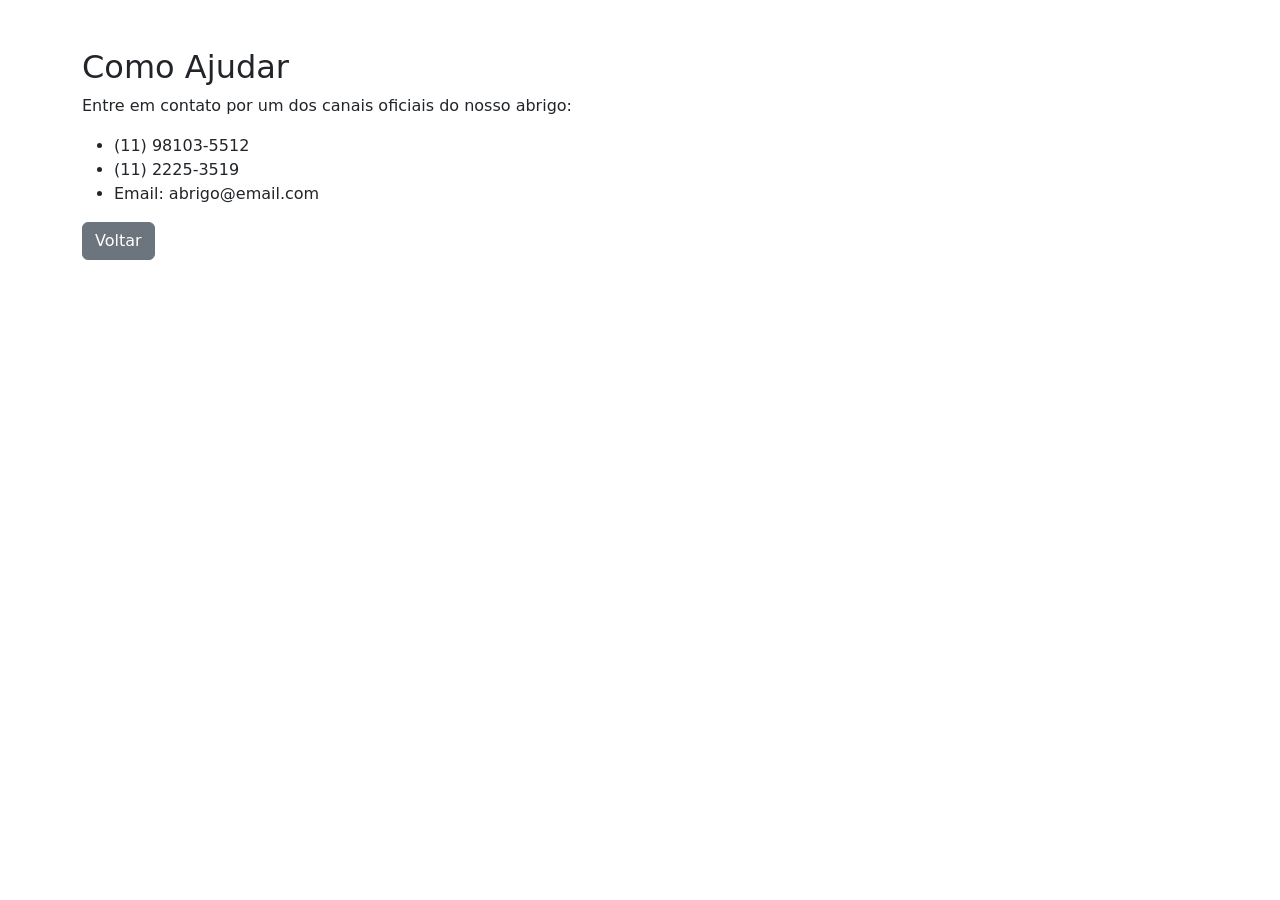
<file: Refugi/ajuda.html>
<!DOCTYPE html>
<html lang="pt-BR">
<head>
  <meta charset="UTF-8">
  <title>Ajudar</title>
  <link href="https://cdn.jsdelivr.net/npm/bootstrap@5.3.0/dist/css/bootstrap.min.css" rel="stylesheet">
</head>
<body>
  <div class="container py-5">
    <h2>Como Ajudar</h2>
    <p>Entre em contato por um dos canais oficiais do nosso abrigo:</p>
    <ul>
      <li>(11) 98103-5512</li>
      <li>(11) 2225-3519</li>
      <li>Email: abrigo@email.com</li>
    </ul>
    <a href="publico.html" class="btn btn-secondary">Voltar</a>
  </div>
</body>
</html>
</file>
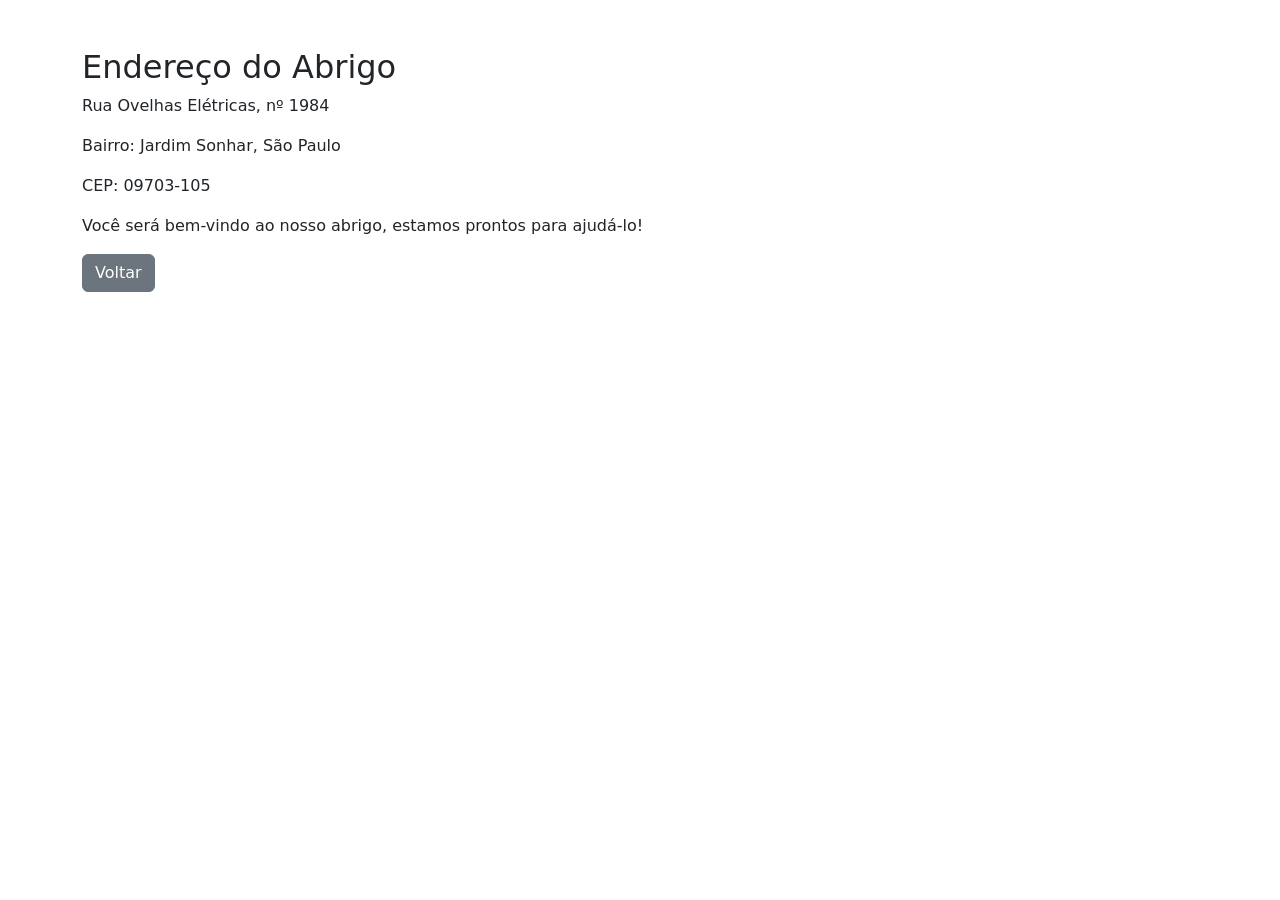
<file: Refugi/como-chegar.html>
<!DOCTYPE html>
<html lang="pt-BR">
<head>
  <meta charset="UTF-8">
  <title>Como Chegar</title>
  <link href="https://cdn.jsdelivr.net/npm/bootstrap@5.3.0/dist/css/bootstrap.min.css" rel="stylesheet">
</head>
<body>
  <div class="container py-5">
    <h2>Endereço do Abrigo</h2>
    <p>Rua Ovelhas Elétricas, nº 1984</p>
    <p>Bairro: Jardim Sonhar, São Paulo</p>
    <p>CEP: 09703-105</p>
    <p>Você será bem-vindo ao nosso abrigo, estamos prontos para ajudá-lo!</p>
    <a href="publico.html" class="btn btn-secondary">Voltar</a>
  </div>
</body>
</html>
</file>
